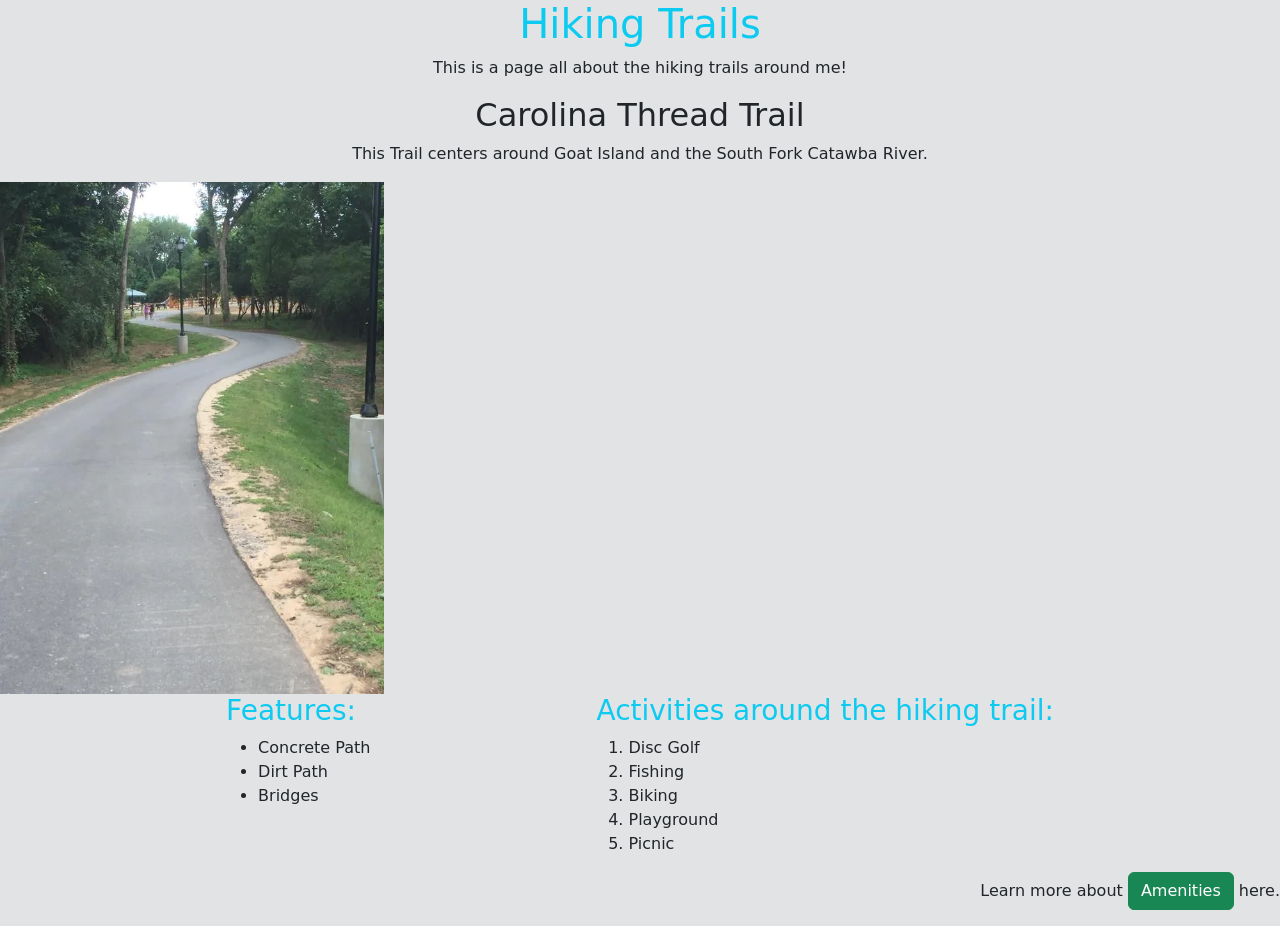
<file: index.HTML>
<!DOCTYPE html>
<html lang="en">

<head>
    <link href="https://cdn.jsdelivr.net/npm/bootstrap@5.3.8/dist/css/bootstrap.min.css" rel="stylesheet"
        integrity="sha384-sRIl4kxILFvY47J16cr9ZwB07vP4J8+LH7qKQnuqkuIAvNWLzeN8tE5YBujZqJLB" crossorigin="anonymous" />
    <link rel="stylesheet" href="./css/style.css">
</head>

<body class="bg-secondary-subtle">
    <header>
        <!-- Tell readers about the main subject -->
        <title>Hiking Trails</title>
        <p class="text-info h1 text-center">Hiking Trails</p>
        <!--I changed the color style of main title to stand out-->
        <p class="text-center">This is a page all about the hiking trails around me!</p>
    </header>
    <main>
        <article>
            <!--Inform about the Carolina Thread Trail and what it centers around-->
            <p class="h2 text-center">Carolina Thread Trail</p>
            <p class="text-center">This Trail centers around Goat Island and the South Fork Catawba River.</p>
            <img src="./Images/goat-island-greenway-25-57.1773311125.jpg"
                alt="Goat Island Entrance to Carolina Thread Trail" width="30%" />
            <div class="d-flex justify-content-evenly">
                <!--I made a flexbox to organize 2 lists side by side-->
                <section>
                    <!--  List pathway features of the park that hikers would expect-->
                    <p class="h3 text-info">Features:</p>
                    <ul>
                        <li>Concrete Path</li>
                        <li>Dirt Path</li>
                        <li>Bridges</li>
                    </ul>
                </section>
                <section>
                    <!--Numbered list of Activities hikers can participate in around the hiking trail-->
                    <h3 class="h3 text-info">Activities around the hiking trail:</h3>
                    <ol>
                        <li>Disc Golf</li>
                        <li>Fishing</li>
                        <li>Biking</li>
                        <li>Playground</li>
                        <li>Picnic</li>
                    </ol>
                </section>
            </div>
        </article>
    </main>
    <footer>
        <!--Give users an option to click for more amenities-->
        <p class="text-end">Learn more about <a class="btn btn-success" href="page2.HTML">Amenities</a> here.</p>
    </footer>
</body>

</html>
</file>
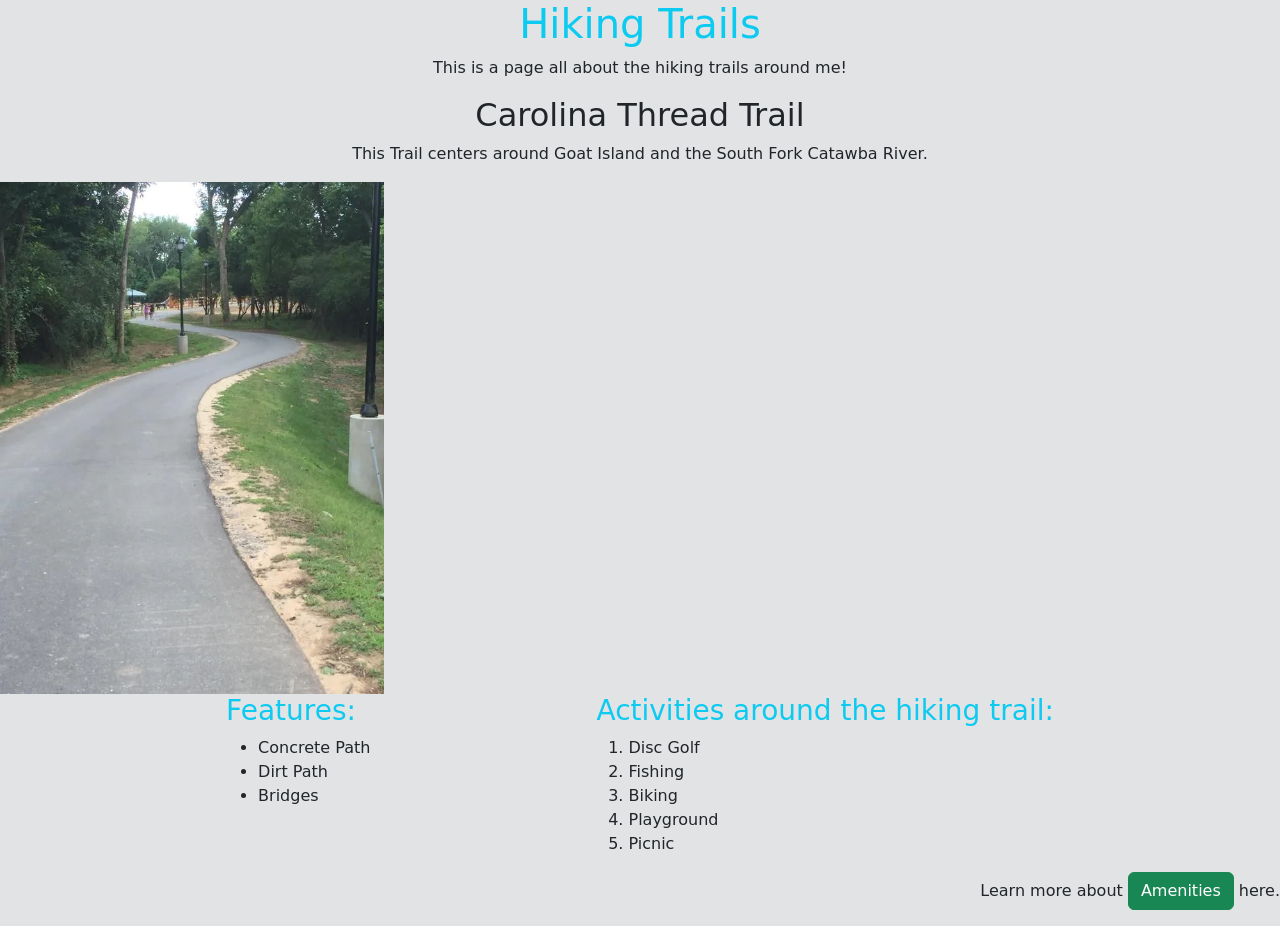
<file: index.html>
<!DOCTYPE html>
<html lang="en">

<head>
    <link href="https://cdn.jsdelivr.net/npm/bootstrap@5.3.8/dist/css/bootstrap.min.css" rel="stylesheet"
        integrity="sha384-sRIl4kxILFvY47J16cr9ZwB07vP4J8+LH7qKQnuqkuIAvNWLzeN8tE5YBujZqJLB" crossorigin="anonymous" />
    <link rel="stylesheet" href="./css/style.css">
</head>

<body class="bg-secondary-subtle">
    <header>
        <!-- Tell readers about the main subject -->
        <title>Hiking Trails</title>
        <p class="text-info h1 text-center">Hiking Trails</p>
        <!--I changed the color style of main title to stand out-->
        <p class="text-center">This is a page all about the hiking trails around me!</p>
    </header>
    <main>
        <article>
            <!--Inform about the Carolina Thread Trail and what it centers around-->
            <p class="h2 text-center">Carolina Thread Trail</p>
            <p class="text-center">This Trail centers around Goat Island and the South Fork Catawba River.</p>
            <img src="./Images/goat-island-greenway-25-57.1773311125.jpg"
                alt="Goat Island Entrance to Carolina Thread Trail" width="30%" />
            <div class="d-flex justify-content-evenly">
                <!--I made a flexbox to organize 2 lists side by side-->
                <section>
                    <!--  List pathway features of the park that hikers would expect-->
                    <p class="h3 text-info">Features:</p>
                    <ul>
                        <li>Concrete Path</li>
                        <li>Dirt Path</li>
                        <li>Bridges</li>
                    </ul>
                </section>
                <section>
                    <!--Numbered list of Activities hikers can participate in around the hiking trail-->
                    <h3 class="h3 text-info">Activities around the hiking trail:</h3>
                    <ol>
                        <li>Disc Golf</li>
                        <li>Fishing</li>
                        <li>Biking</li>
                        <li>Playground</li>
                        <li>Picnic</li>
                    </ol>
                </section>
            </div>
        </article>
    </main>
    <footer>
        <!--Give users an option to click for more amenities-->
        <p class="text-end">Learn more about <a class="btn btn-success" href="./page2/index.html">Amenities</a> here.</p>
    </footer>
</body>

</html>
</file>
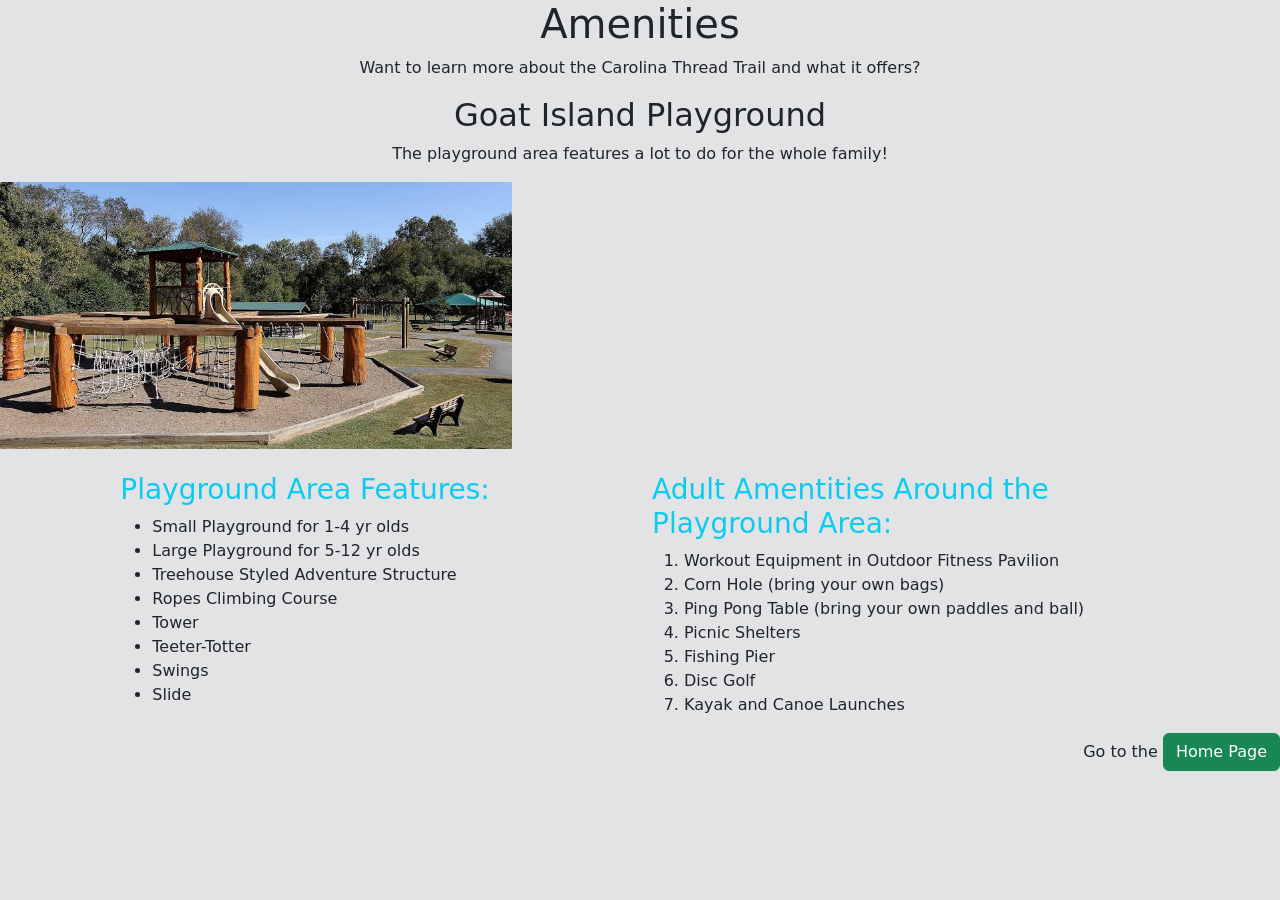
<file: page2.HTML>
<!DOCTYPE html>
<html lang="en">

<head>
    <link href="https://cdn.jsdelivr.net/npm/bootstrap@5.3.8/dist/css/bootstrap.min.css" rel="stylesheet"
        integrity="sha384-sRIl4kxILFvY47J16cr9ZwB07vP4J8+LH7qKQnuqkuIAvNWLzeN8tE5YBujZqJLB" crossorigin="anonymous">
    <link rel="stylesheet" href="./css/style.css">
</head>

<body class="bg-secondary-subtle">
    <header>
        <!-- Tell readers about the main subject -->
        <title>Amenities</title>
        <p class="h1 text-center">Amenities</p>
        <p class="text-center">Want to learn more about the Carolina Thread Trail and what it offers?</p>
    </header>
    <main>
        <article>
            <!--List multiple features to gain interest, & let users know it's kid friendly-->
            <p class="h2 text-center">Goat Island Playground</h2>
            <p class="text-center">The playground area features a lot to do for the whole family!</p>
            <img src="./Images/goat-island-playground.jpeg" alt="Goat Island Playground" width="40%" />
            <div class="d-flex mt-4 justify-content-evenly">
                <div class="row">
                    <div class="col">
                        <section>
                            <!-- List playground features by bullet -->
                            <!--styled below section with sectiontitle1 label-->
                            <p class="h3 text-info">Playground Area Features:</p>
                            <ul>
                                <li>Small Playground for 1-4 yr olds
                                <li>Large Playground for 5-12 yr olds</li>
                                <li>Treehouse Styled Adventure Structure</li>
                                <li>Ropes Climbing Course
                                <li>Tower</li>
                                <li>Teeter-Totter</li>
                                <li>Swings</li>
                                <li>Slide</li>
                            </ul>
                        </section>
                    </div>
                    <div class="col">
                        <section>
                            <!--List numbered features for adult play use-->
                            <!--styled below section with sectiontitle2 label-->
                            <p class="h3 text-info">Adult Amentities Around the Playground Area:</p>
                            <ol>
                                <li>Workout Equipment in Outdoor Fitness Pavilion</li>
                                <li>Corn Hole (bring your own bags)</li>
                                <li>Ping Pong Table (bring your own paddles and ball)</li>
                                <li>Picnic Shelters</li>
                                <li>Fishing Pier</li>
                                <li>Disc Golf</li>
                                <li>Kayak and Canoe Launches</li>
                            </ol>
                        </section>
                    </div>
                </div>
        </article>
    </main>
    <footer>
        <!--Give option to click Home page to go back to previous page-->
        <p class="text-end">Go to the <a class="btn btn-success" href="index.HTML">Home Page</a></p>
    </footer>
</body>

</html>
</file>
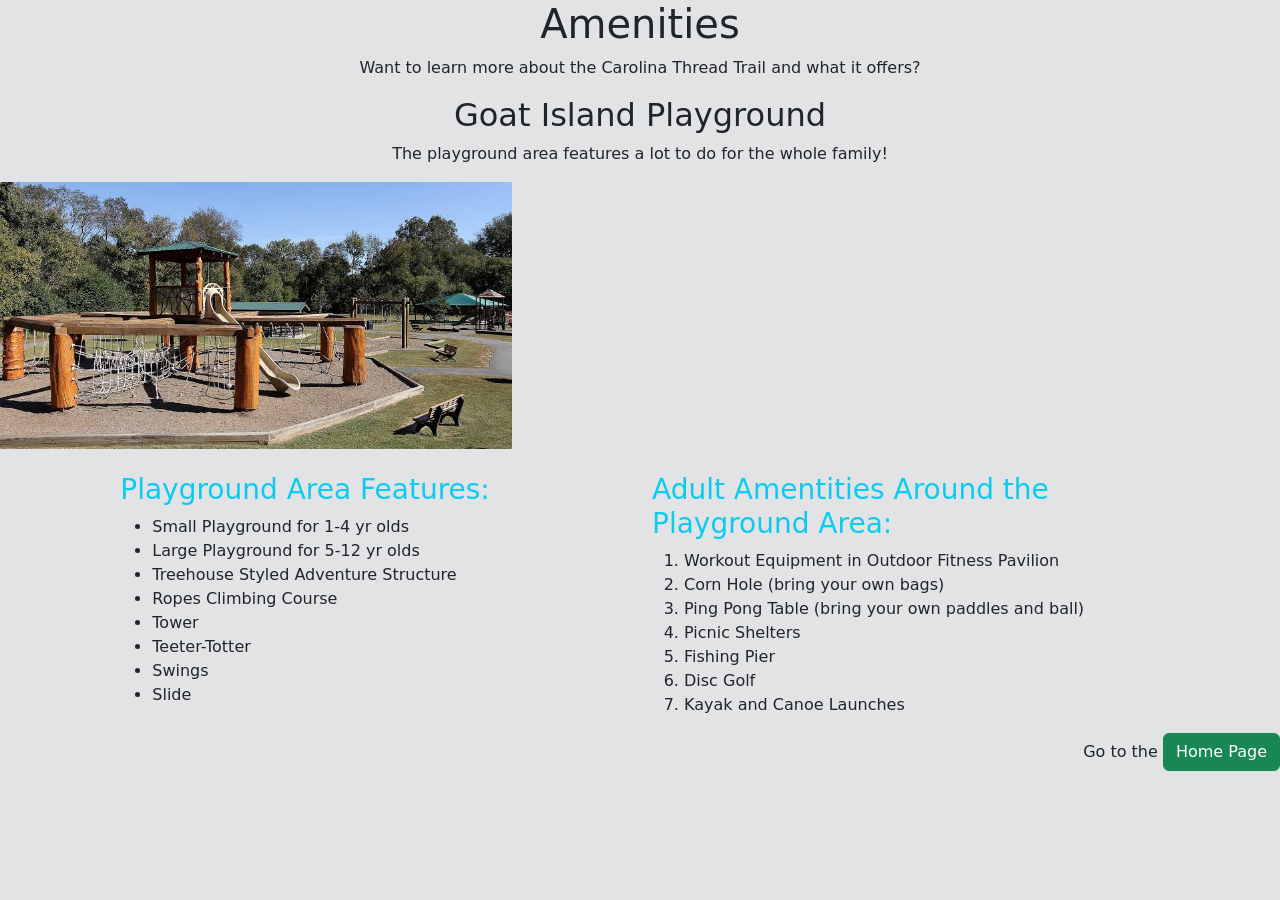
<file: page2.html>
<!DOCTYPE html>
<html lang="en">

<head>
    <link href="https://cdn.jsdelivr.net/npm/bootstrap@5.3.8/dist/css/bootstrap.min.css" rel="stylesheet"
        integrity="sha384-sRIl4kxILFvY47J16cr9ZwB07vP4J8+LH7qKQnuqkuIAvNWLzeN8tE5YBujZqJLB" crossorigin="anonymous">
    <link rel="stylesheet" href="./css/style.css">
</head>

<body class="bg-secondary-subtle">
    <header>
        <!-- Tell readers about the main subject -->
        <title>Amenities</title>
        <p class="h1 text-center">Amenities</p>
        <p class="text-center">Want to learn more about the Carolina Thread Trail and what it offers?</p>
    </header>
    <main>
        <article>
            <!--List multiple features to gain interest, & let users know it's kid friendly-->
            <p class="h2 text-center">Goat Island Playground</h2>
            <p class="text-center">The playground area features a lot to do for the whole family!</p>
            <img src="./Images/goat-island-playground.jpeg" alt="Goat Island Playground" width="40%" />
            <div class="d-flex mt-4 justify-content-evenly">
                <div class="row">
                    <div class="col">
                        <section>
                            <!-- List playground features by bullet -->
                            <!--styled below section with sectiontitle1 label-->
                            <p class="h3 text-info">Playground Area Features:</p>
                            <ul>
                                <li>Small Playground for 1-4 yr olds
                                <li>Large Playground for 5-12 yr olds</li>
                                <li>Treehouse Styled Adventure Structure</li>
                                <li>Ropes Climbing Course
                                <li>Tower</li>
                                <li>Teeter-Totter</li>
                                <li>Swings</li>
                                <li>Slide</li>
                            </ul>
                        </section>
                    </div>
                    <div class="col">
                        <section>
                            <!--List numbered features for adult play use-->
                            <!--styled below section with sectiontitle2 label-->
                            <p class="h3 text-info">Adult Amentities Around the Playground Area:</p>
                            <ol>
                                <li>Workout Equipment in Outdoor Fitness Pavilion</li>
                                <li>Corn Hole (bring your own bags)</li>
                                <li>Ping Pong Table (bring your own paddles and ball)</li>
                                <li>Picnic Shelters</li>
                                <li>Fishing Pier</li>
                                <li>Disc Golf</li>
                                <li>Kayak and Canoe Launches</li>
                            </ol>
                        </section>
                    </div>
                </div>
        </article>
    </main>
    <footer>
        <!--Give option to click Home page to go back to previous page-->
        <p class="text-end">Go to the <a class="btn btn-success" href="./index.html">Home Page</a></p>
    </footer>
</body>

</html>
</file>
<file: css/style.css>
@media (max-width: 600px) {
  main {
    font-size: 12px;
  }
}
</file>
